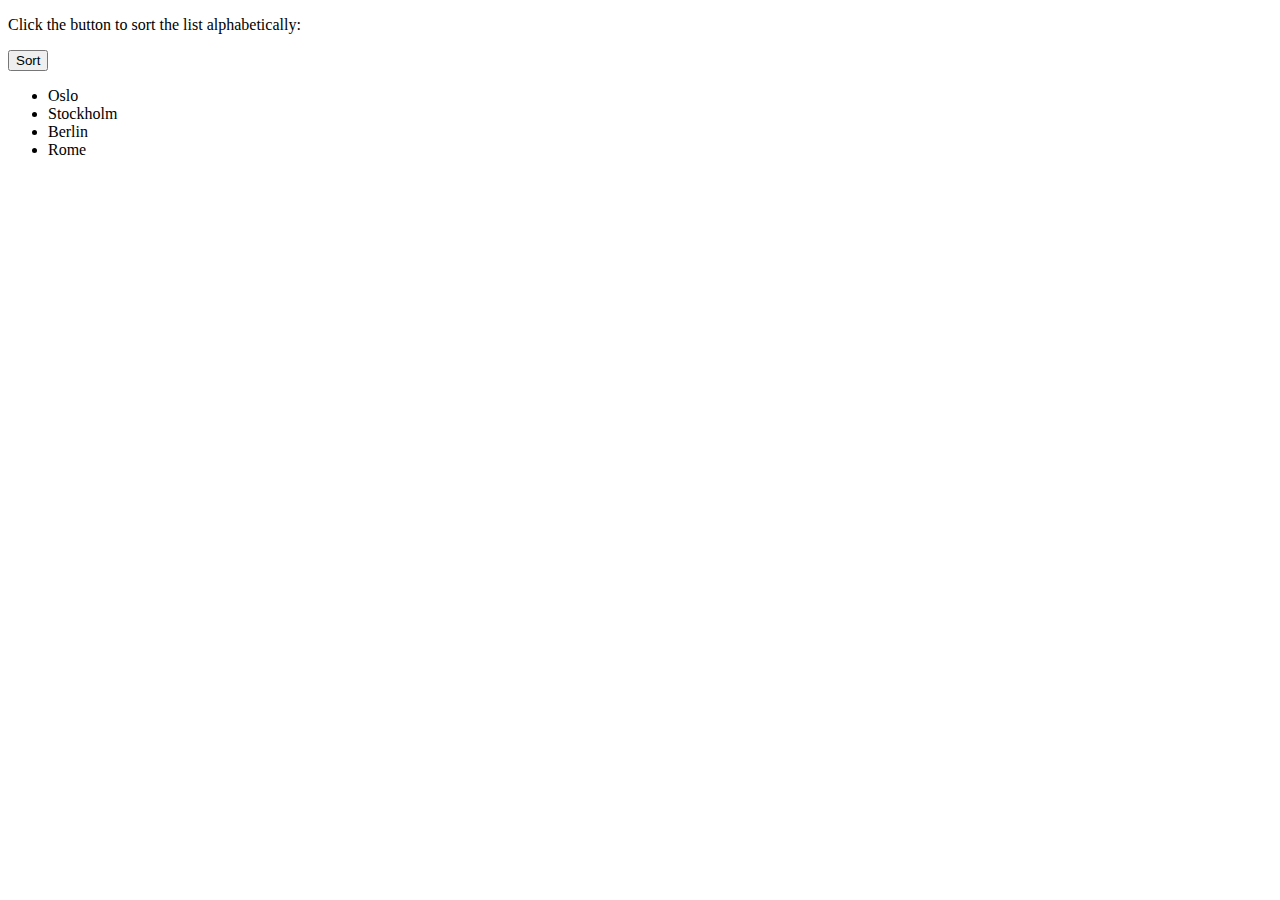
<file: 2js/index.html>
<!DOCTYPE html>
<html lang="en">
  <head>
    <meta charset="UTF-8" />
    <meta http-equiv="X-UA-Compatible" content="IE=edge" />
    <meta name="viewport" content="width=device-width, initial-scale=1.0" />
    <title>Sort a HTML List Alphabetically</title>
  </head>
  <body>
    <p>Click the button to sort the list alphabetically:</p>
    <button onclick="sortList()">Sort</button>
    <ul id="id01">
      <li>Oslo</li>
      <li>Stockholm</li>
      <li>Berlin</li>
      <li>Rome</li>
    </ul>
    <script>
      function sortList() {
        var list, i, switching, b, shouldSwitch;
        list = document.getElementById("id01");
        switching = true;
        /* Make a loop that will continue until
  no switching has been done: */
        while (switching) {
          // Start by saying: no switching is done:
          switching = false;
          b = list.getElementsByTagName("LI");
          for (i = 0; i < b.length - 1; i++) {
            // Start by saying there should be no switching:
            shouldSwitch = false;
            /* Check if the next item should
      switch place with the current item: */
            if (
              b[i].innerHTML.toLowerCase() > b[i + 1].innerHTML.toLowerCase()
            ) {
              /* If next item is alphabetically lower than current item,
        mark as a switch and break the loop: */
              shouldSwitch = true;
              break;
            }
          }
          if (shouldSwitch) {
            /* If a switch has been marked, make the switch
      and mark the switch as done: */
            b[i].parentNode.insertBefore(b[i + 1], b[i]);
            switching = true;
          }
        }
      }
    </script>
  </body>
</html>
</file>
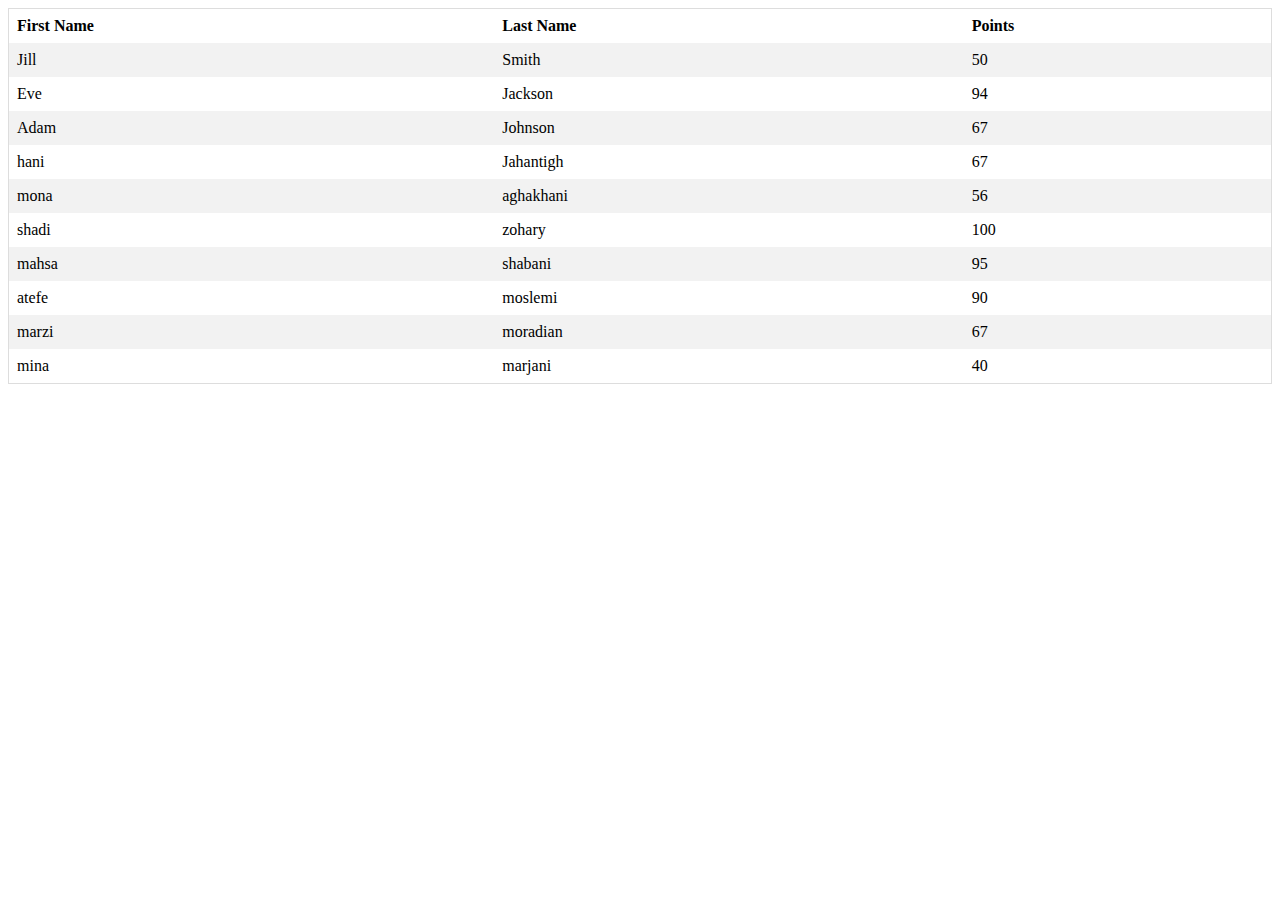
<file: 1css/table.html>
<!DOCTYPE html>
<html lang="en">
  <head>
    <meta charset="UTF-8" />
    <meta http-equiv="X-UA-Compatible" content="IE=edge" />
    <meta name="viewport" content="width=device-width, initial-scale=1.0" />
    <link rel="stylesheet" href="table.css" />
    <title>table</title>
  </head>
  <body>
    <div class="main">
      <table>
        <tr>
          <th>First Name</th>
          <th>Last Name</th>
          <th>Points</th>
        </tr>
        <tr>
          <td>Jill</td>
          <td>Smith</td>
          <td>50</td>
        </tr>
        <tr>
          <td>Eve</td>
          <td>Jackson</td>
          <td>94</td>
        </tr>
        <tr>
          <td>Adam</td>
          <td>Johnson</td>
          <td>67</td>
        </tr>
        <tr>
          <td>hani</td>
          <td>Jahantigh</td>
          <td>67</td>
        </tr>
        <tr>
          <td>mona</td>
          <td>aghakhani</td>
          <td>56</td>
        </tr>
        <tr>
          <td>shadi</td>
          <td>zohary</td>
          <td>100</td>
        </tr>
        <tr>
          <td>mahsa</td>
          <td>shabani</td>
          <td>95</td>
        </tr>
        <tr>
          <td>atefe</td>
          <td>moslemi</td>
          <td>90</td>
        </tr>
        <tr>
          <td>marzi</td>
          <td>moradian</td>
          <td>67</td>
        </tr>
        <tr>
          <td>mina</td>
          <td>marjani</td>
          <td>40</td>
        </tr>
      </table>
    </div>
  </body>
</html>
</file>
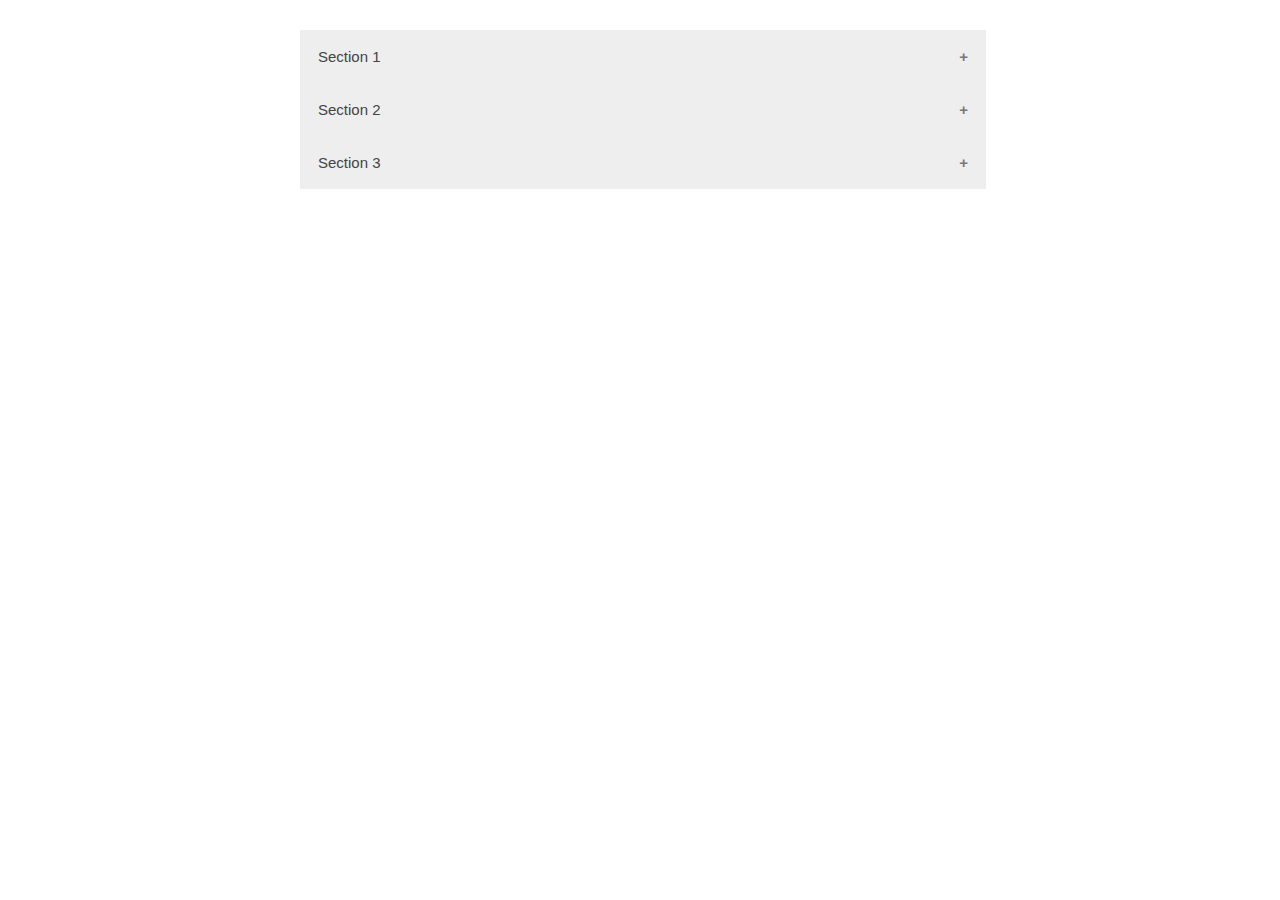
<file: 1front/accordion.html>
<!DOCTYPE html>
<html lang="en">
  <head>
    <meta charset="UTF-8" />
    <meta http-equiv="X-UA-Compatible" content="IE=edge" />
    <meta name="viewport" content="width=device-width, initial-scale=1.0" />

    <link rel="stylesheet" href="accordion.css" />
    <title>Document</title>
  </head>
  <body>
    <div class="accordion-box">
      <button class="accordion">Section 1</button>
      <div class="panel">
        <p>
          Lorem ipsum dolor sit amet, consectetur adipisicing elit, sed do
          eiusmod tempor incididunt ut labore et dolore magna aliqua. Ut enim ad
          minim veniam, quis nostrud exercitation ullamco laboris nisi ut
          aliquip ex ea commodo consequat.
        </p>
      </div>

      <button class="accordion">Section 2</button>
      <div class="panel">
        <p>
          Lorem ipsum dolor sit amet, consectetur adipisicing elit, sed do
          eiusmod tempor incididunt ut labore et dolore magna aliqua. Ut enim ad
          minim veniam, quis nostrud exercitation ullamco laboris nisi ut
          aliquip ex ea commodo consequat.
        </p>
      </div>

      <button class="accordion">Section 3</button>
      <div class="panel">
        <p>
          Lorem ipsum dolor sit amet, consectetur adipisicing elit, sed do
          eiusmod tempor incididunt ut labore et dolore magna aliqua. Ut enim ad
          minim veniam, quis nostrud exercitation ullamco laboris nisi ut
          aliquip ex ea commodo consequat.
        </p>
      </div>
    </div>
    <script src="accordion.js"></script>
  </body>
</html>
</file>
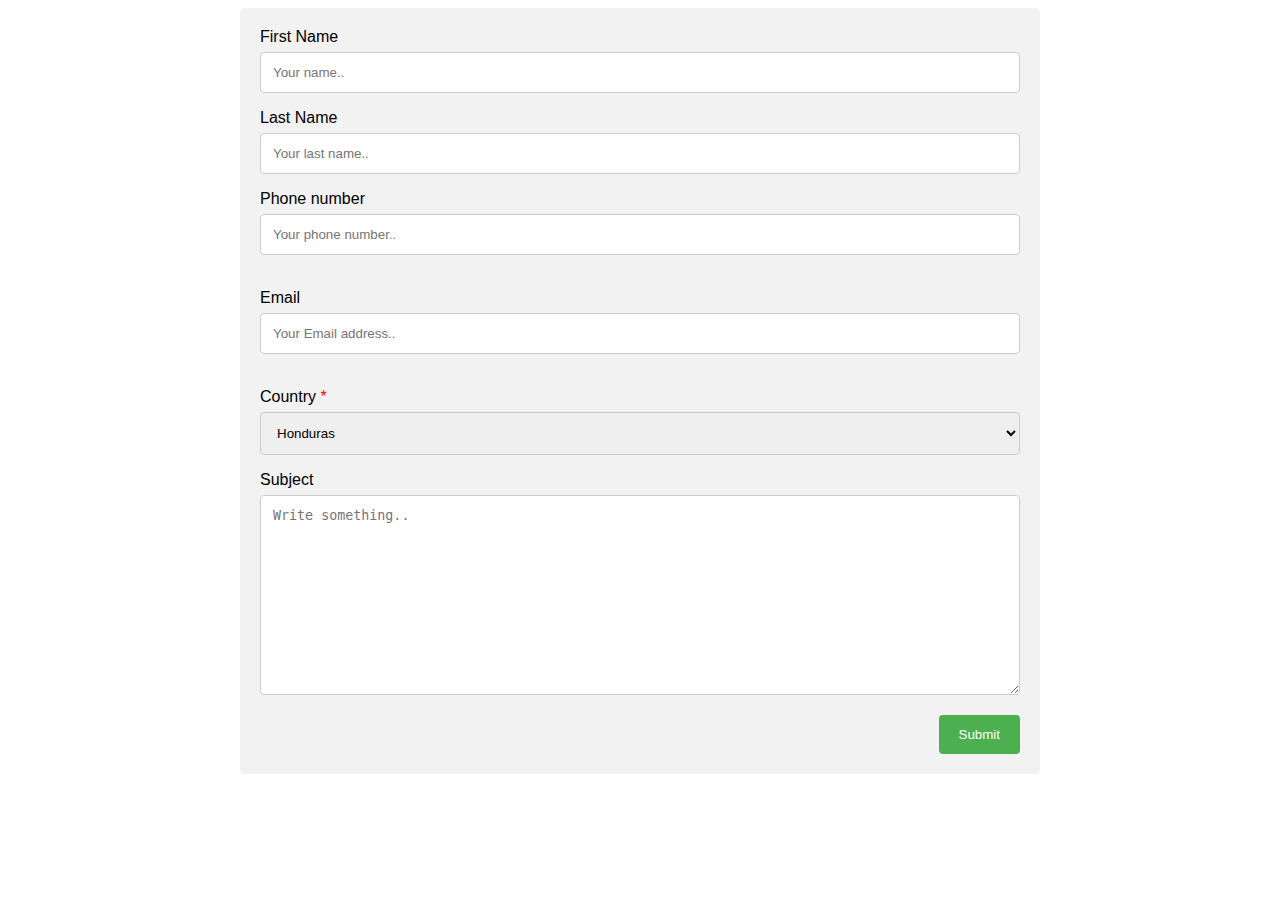
<file: 1js/valid-form.html>
<!DOCTYPE html>
<html lang="en">
  <head>
    <meta charset="UTF-8" />
    <meta http-equiv="X-UA-Compatible" content="IE=edge" />
    <meta name="viewport" content="width=device-width, initial-scale=1.0" />
    <title>Form</title>
    <link rel="stylesheet" href="valid-form.css" />
  </head>
  <body>
    <div class="container">
      <form id="form" action=" " name=" myForm" onSubmit="return validation()">
        <label for="fname">First Name</label>
        <input
          type="text"
          id="fname"
          name="firstname"
          placeholder="Your name.."
        />

        <label for="lname">Last Name</label>
        <input
          type="text"
          id="lname"
          name="lastname"
          placeholder="Your last name.."
          required
        />

        <label for="">Phone number</label>
        <br />
        <input
          type="text"
          id="phone-number"
          placeholder="Your phone number.."
          onkeyup="checkphone()"
          required
        />
        <br />
        <div id="error1" style="color: red">
          <p id="error-phone">لطفا شماره تماس را به درستی وارد کنید</p>
        </div>
        <br />

        <label for="">Email</label>
        <br />
        <input
          type="text"
          id="email"
          placeholder="Your Email address.."
          onkeyup="checkmail()"
          required
        />
        <br />
        <div id="error2" style="color: red">
          <p id="error-mail">لطفا آدرس ایمیل را به درستی وارد کنید</p>
        </div>
        <br />

        <label for="country">Country</label
        ><span style="color: red !important; display: inline; float: none">
          *</span
        ><br />
        <select id="country" class="font" required>
          <option value="Honduras">Honduras</option>
          <option value="Hong Kong">Hong Kong</option>
          <option value="Hungary">Hungary</option>
          <option value="Iceland">Iceland</option>
          <option value="India">India</option>
          <option value="Indonesia">Indonesia</option>
          <option value="Iran, Islamic Republic of">
            Iran, Islamic Republic of
          </option>

          <option value="Korea, Republic of">Korea, Republic of</option>
          <option value="Kuwait">Kuwait</option>
          <option value="Kyrgyzstan">Kyrgyzstan</option>
          <option value="Lao People's Democratic Republic">
            Lao People's Democratic Republic
          </option>
          <option value="Latvia">Latvia</option>
          <option value="Lebanon">Lebanon</option>
          <option value="Lesotho">Lesotho</option>
          <option value="Liberia">Liberia</option>
          <option value="Libyan Arab Jamahiriya">Libyan Arab Jamahiriya</option>
          <option value="Liechtenstein">Liechtenstein</option>
          <option value="Lithuania">Lithuania</option>
          <option value="Luxembourg">Luxembourg</option>
          <option value="Macao">Macao</option>
          <option value="Macedonia, The Former Yugoslav Republic of">
            Macedonia, The Former Yugoslav Republic of
          </option>
          <option value="Madagascar">Madagascar</option>
          <option value="Malawi">Malawi</option>
          <option value="Malaysia">Malaysia</option>
          <option value="Maldives">Maldives</option>
          <option value="Mali">Mali</option>
          <option value="Malta">Malta</option>
          <option value="Marshall Islands">Marshall Islands</option>
          <option value="Martinique">Martinique</option>
          <option value="Mauritania">Mauritania</option>
          <option value="Mauritius">Mauritius</option>
          <option value="Mayotte">Mayotte</option>
          <option value="Mexico">Mexico</option>
          <option value="Micronesia, Federated States of">
            Micronesia, Federated States of
          </option></select
        ><br />

        <label for="subject">Subject</label>
        <textarea
          id="subject"
          name="subject"
          placeholder="Write something.."
          style="height: 200px"
        ></textarea>

        <input type="submit" value="Submit" />
      </form>
    </div>
    <p id="info"></p>
    <script src="vlaid-form.js"></script>
  </body>
</html>
</file>
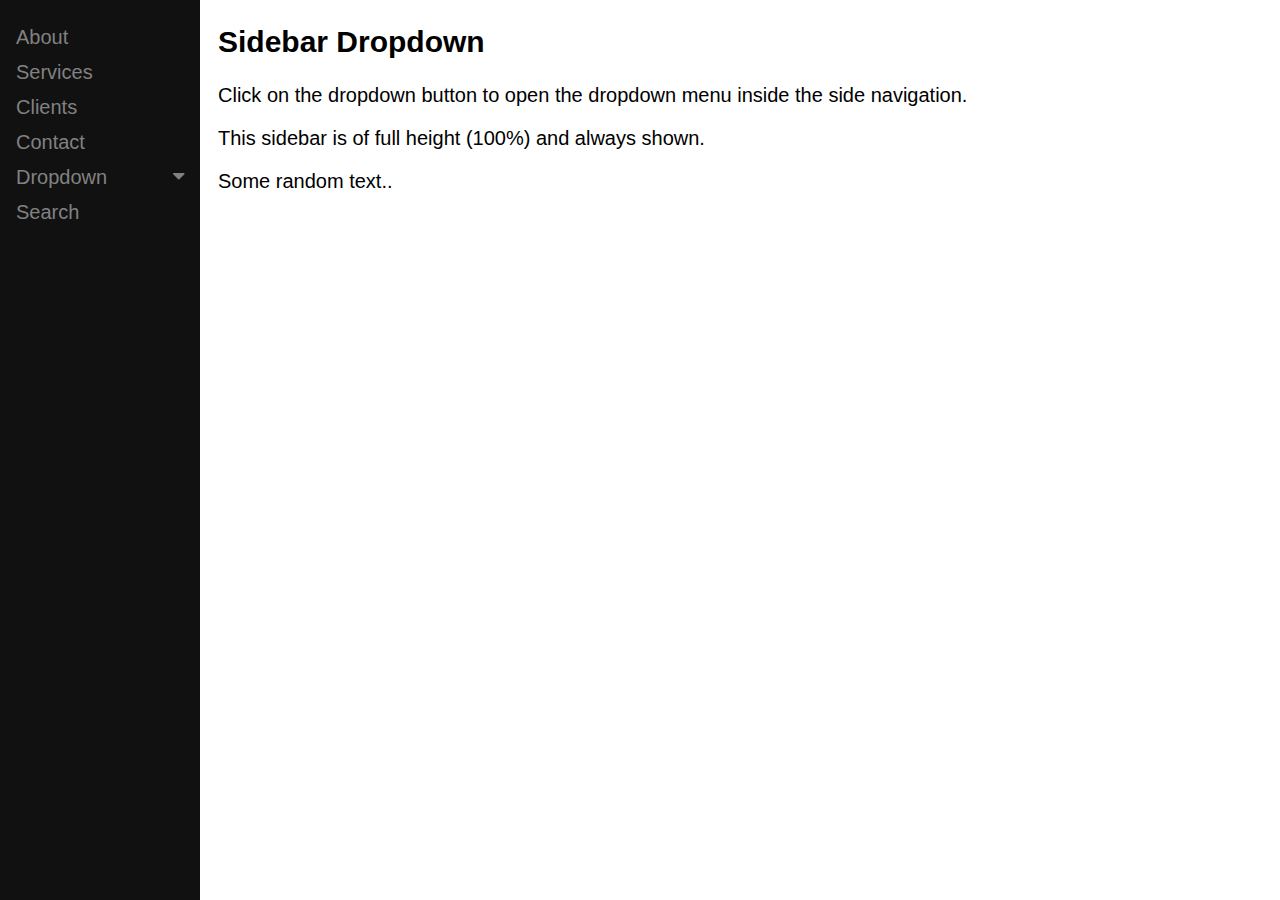
<file: 2front /sidebar.html>
<!DOCTYPE html>
<html lang="en">
  <head>
    <meta charset="UTF-8" />
    <meta http-equiv="X-UA-Compatible" content="IE=edge" />
    <meta name="viewport" content="width=device-width, initial-scale=1.0" />
    <link
      rel="stylesheet"
      href="https://cdnjs.cloudflare.com/ajax/libs/font-awesome/4.7.0/css/font-awesome.min.css"
    />
    <link rel="stylesheet" href="sidebar.css" />

    <title>Document</title>
  </head>
  <body>
    <div class="sidenav">
      <a href="#about">About</a>
      <a href="#services">Services</a>
      <a href="#clients">Clients</a>
      <a href="#contact">Contact</a>
      <button class="dropdown-btn">
        Dropdown
        <i class="fa fa-caret-down"></i>
      </button>
      <div class="dropdown-container">
        <a href="#">Link 1</a>
        <a href="#">Link 2</a>
        <a href="#">Link 3</a>
      </div>
      <a href="#contact">Search</a>
    </div>

    <div class="main">
      <h2>Sidebar Dropdown</h2>
      <p>
        Click on the dropdown button to open the dropdown menu inside the side
        navigation.
      </p>
      <p>This sidebar is of full height (100%) and always shown.</p>
      <p>Some random text..</p>
    </div>

    <script src="sideba.js"></script>
  </body>
</html>
</file>
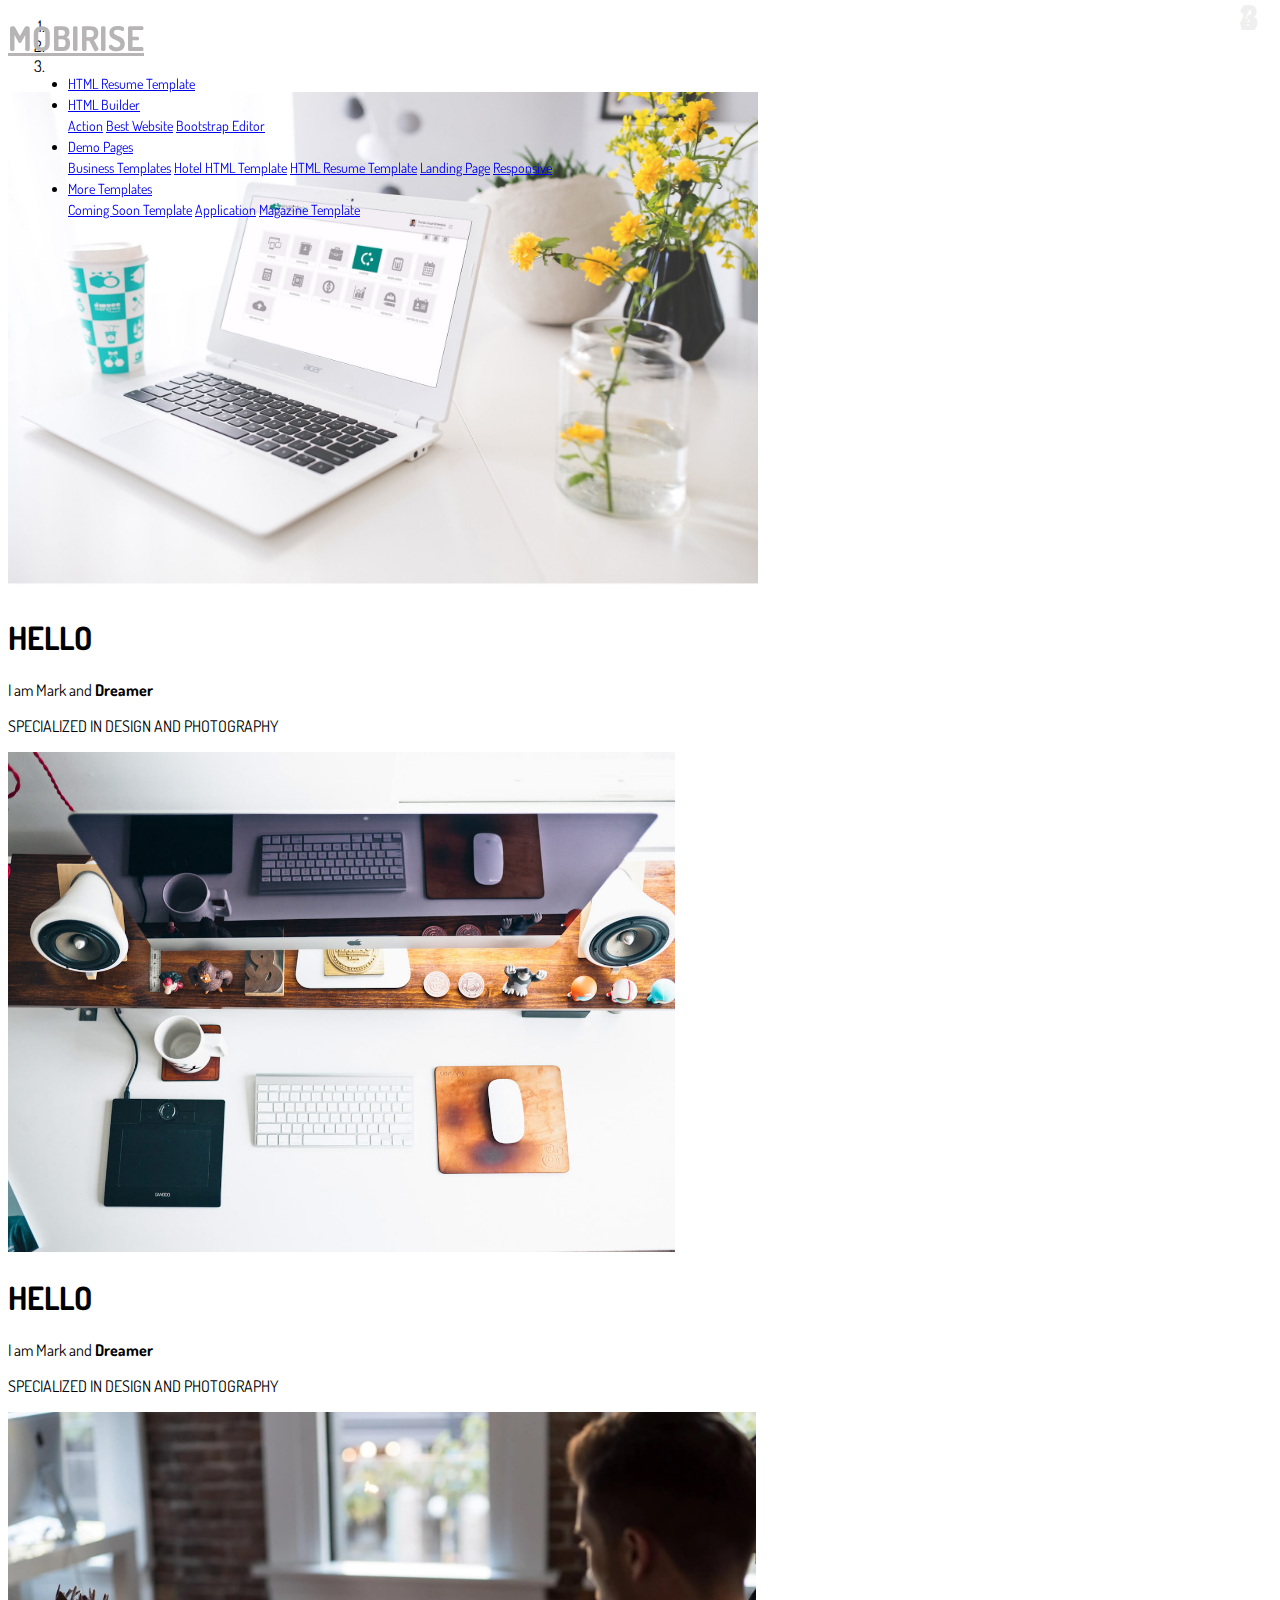
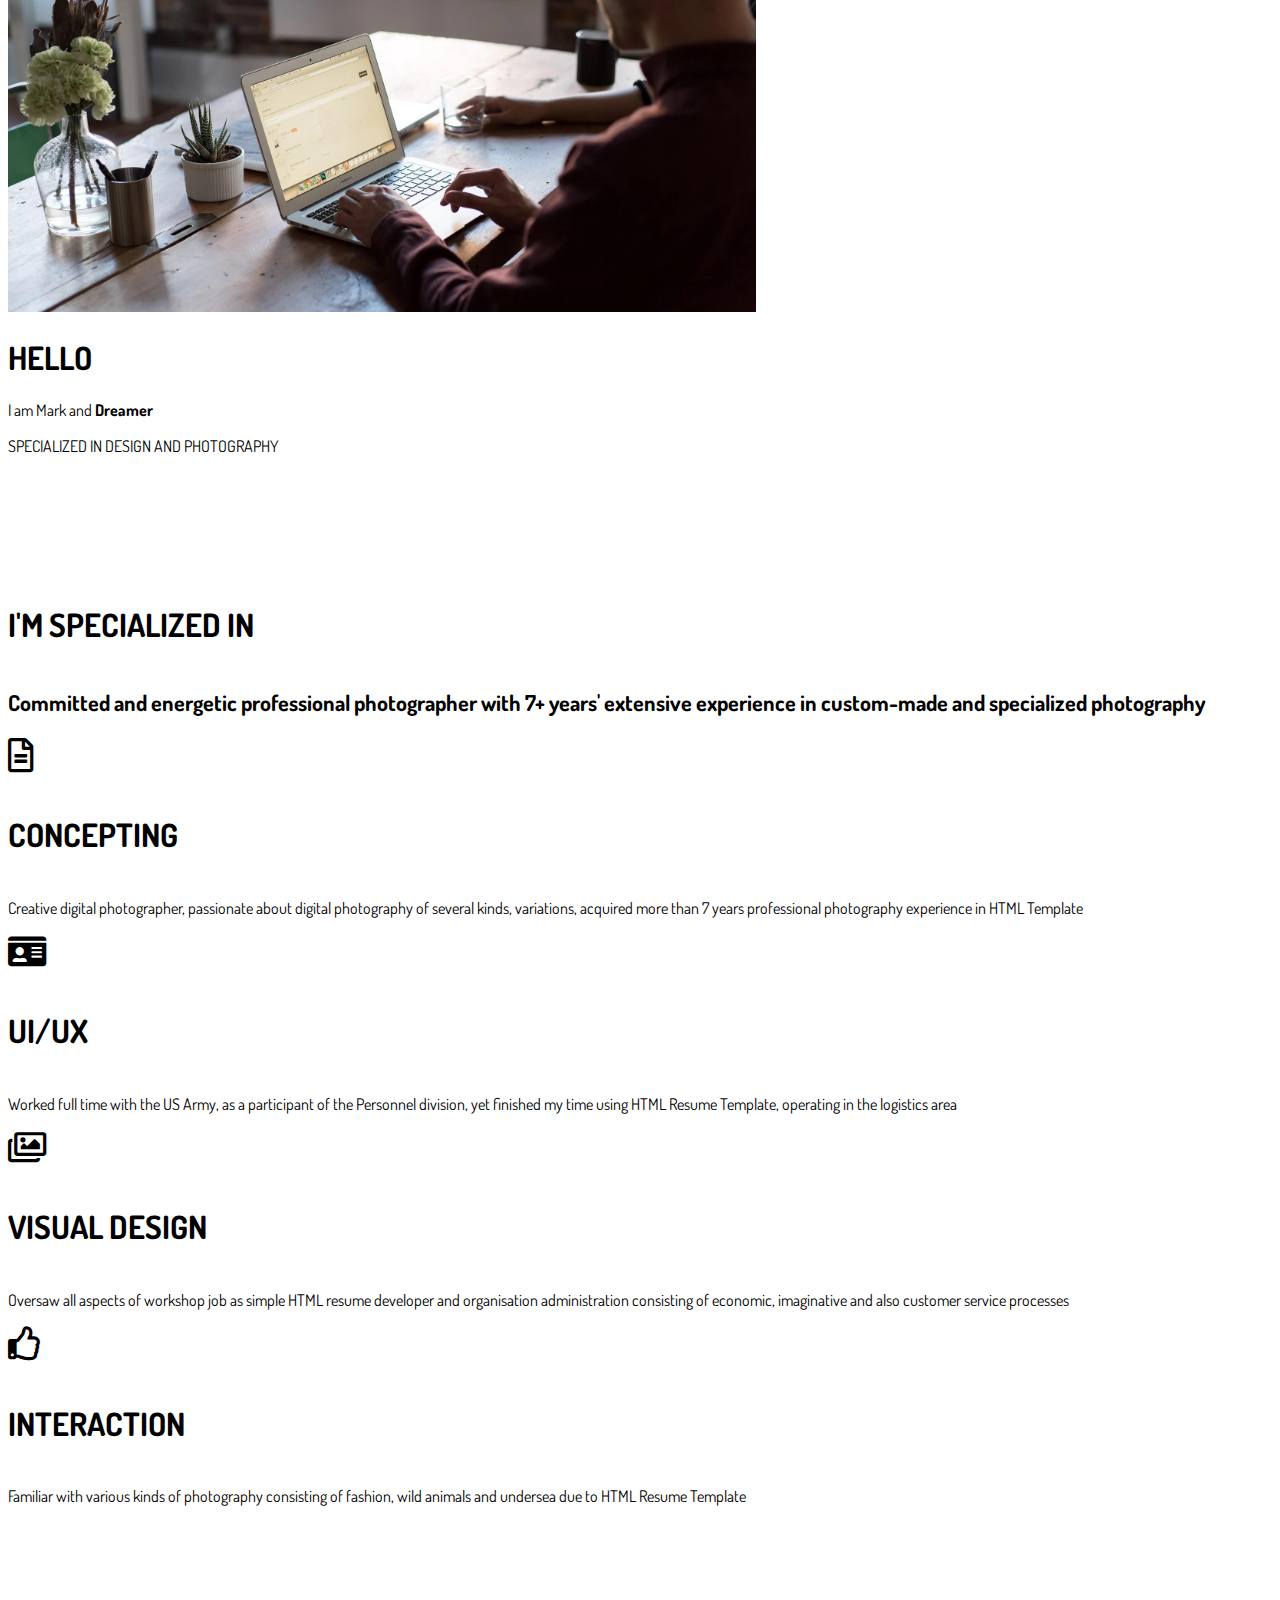
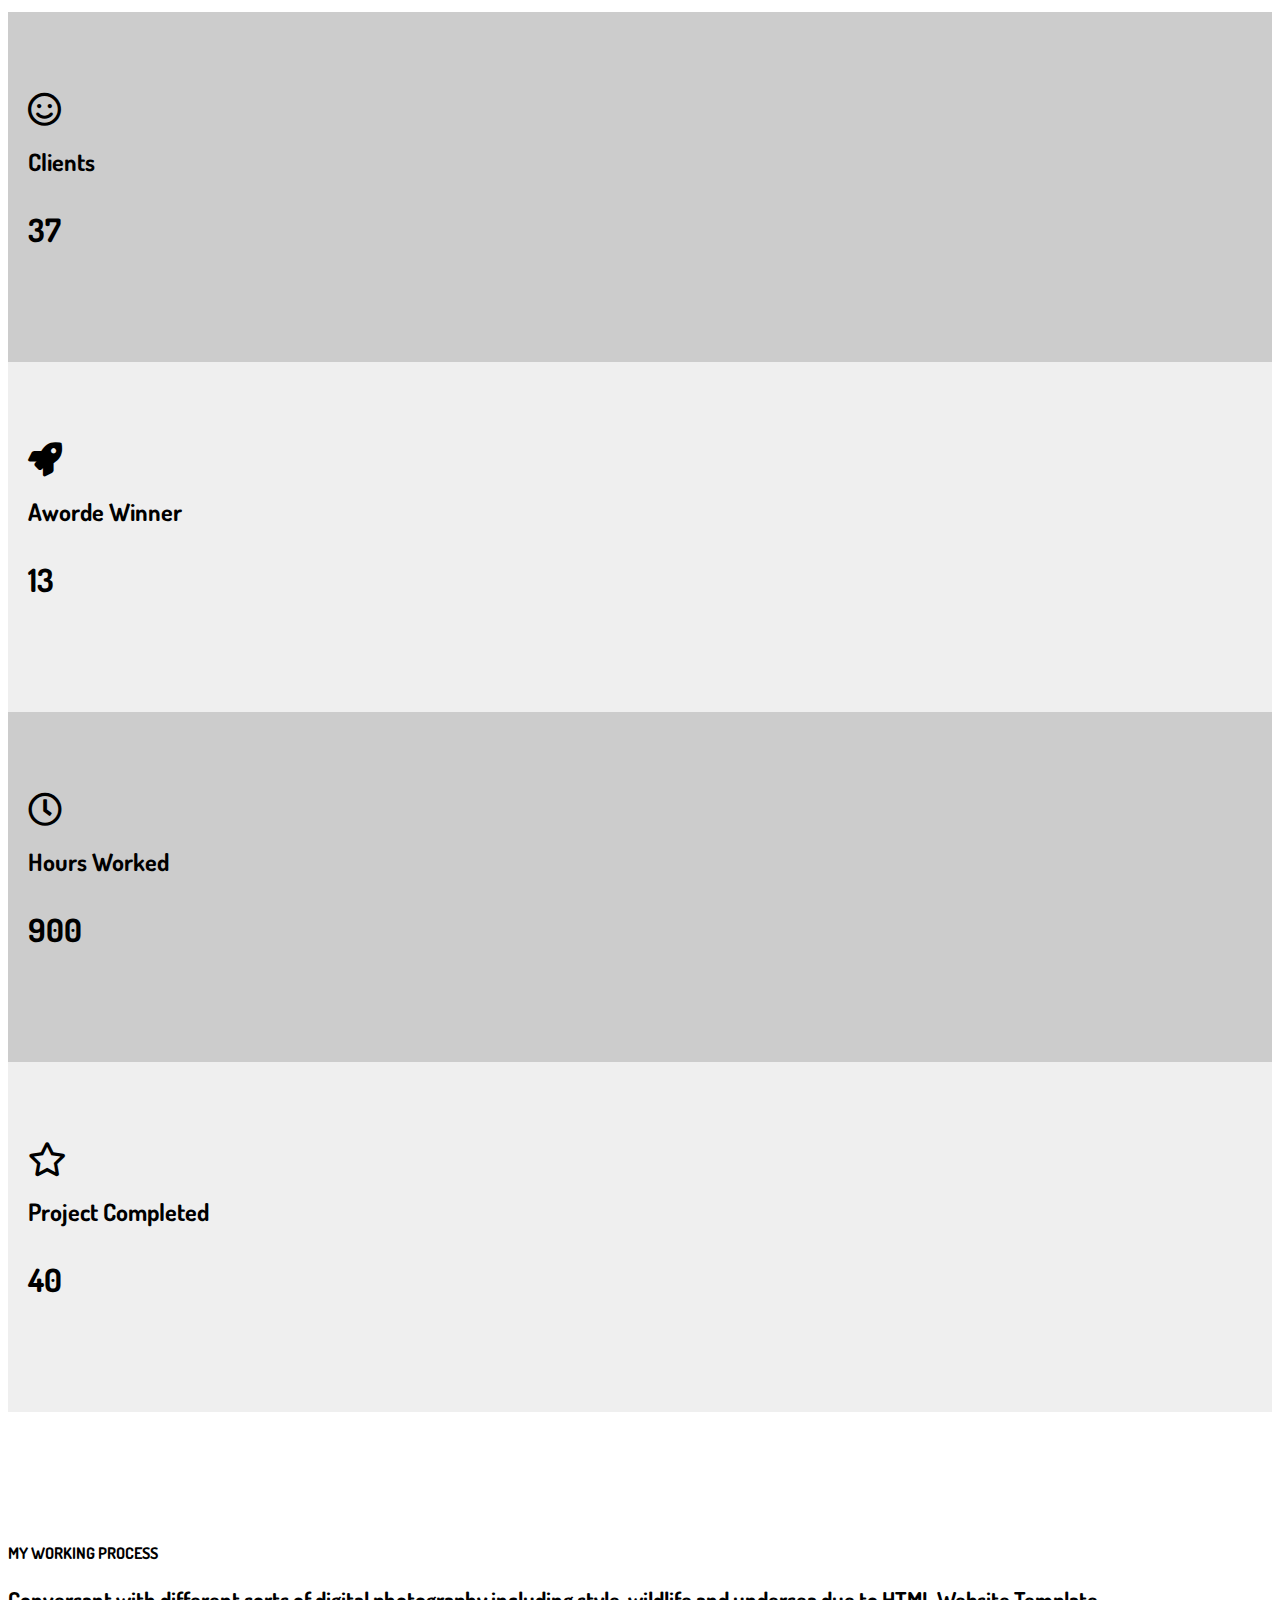
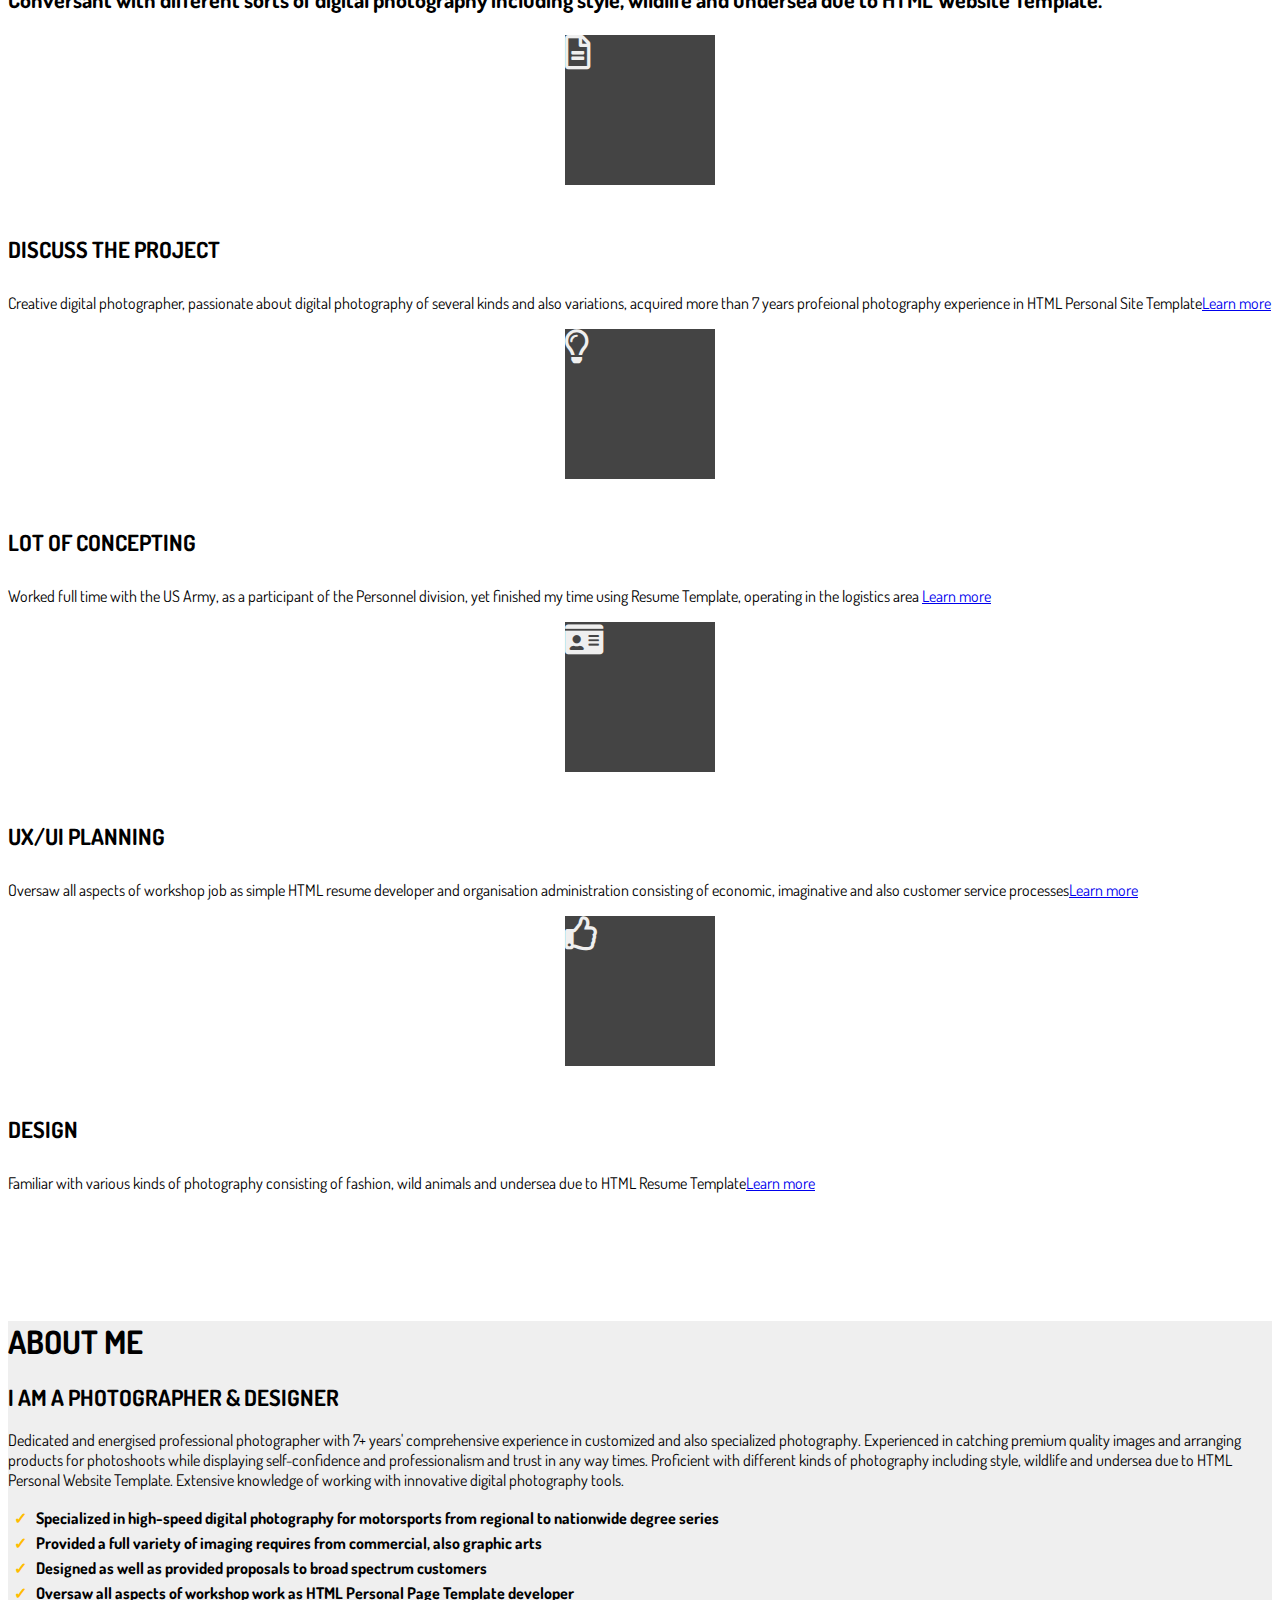
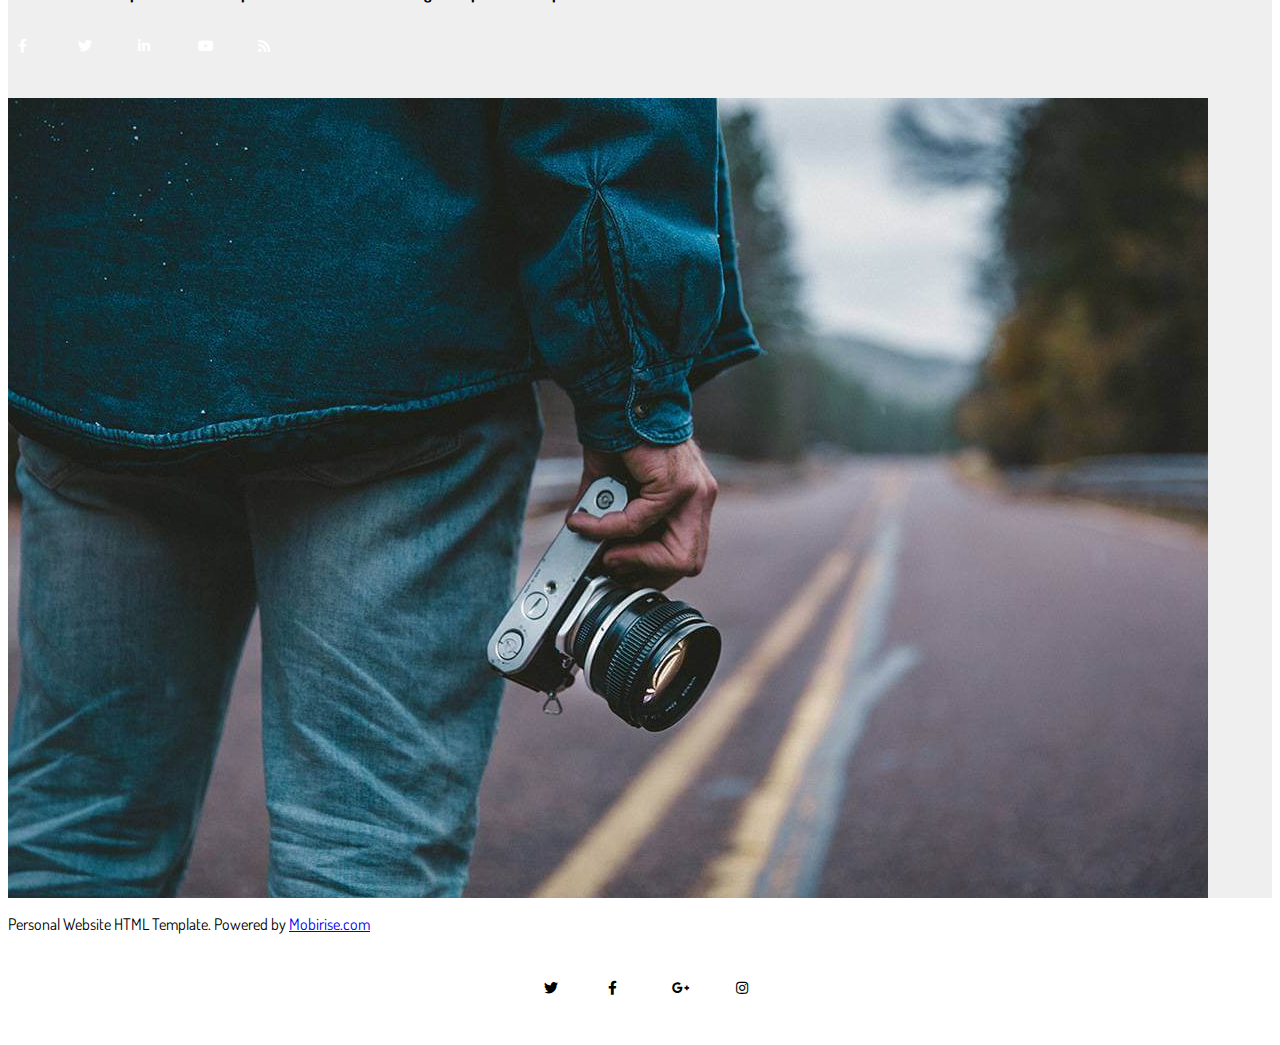
<file: 3front/page.html>
<!DOCTYPE html>
<html lang="en">
  <head>
    <meta charset="utf-8" />
    <meta name="viewport" content="width=device-width, initial-scale=1" />
    <link
      rel="stylesheet"
      href="https://cdn.jsdelivr.net/npm/bootstrap@4.6.0/dist/css/bootstrap.min.css"
      integrity="sha384-B0vP5xmATw1+K9KRQjQERJvTumQW0nPEzvF6L/Z6nronJ3oUOFUFpCjEUQouq2+l"
      crossorigin="anonymous"
    />
    <link rel="stylesheet" href="page.css" />
    <link
      href="https://fonts.googleapis.com/css?family=Dosis"
      rel="stylesheet"
    />
    <link rel="stylesheet" href="./fontawesome-free-5.15.3-web/css/all.css" />

    <title>MOBIRISE</title>
  </head>
  <body>
    <nav
      class="navbar navbar-expand-lg navbar-light bg-light sticky-top col-12"
    >
      <a class="navbar-brand col-4 display-2" href="#">MOBIRISE</a>

      <div
        class="collapse navbar-collapse justify-content-end h6"
        id="navbarNavDropdown"
      >
        <ul class="navbar-nav font-weight-lighter">
          <li class="nav-item">
            <a class="nav-link" href="#">HTML Resume Template </a>
          </li>

          <li class="nav-item dropdown">
            <a
              class="nav-link dropdown-toggle"
              href="#"
              id="navbarDropdownMenuLink"
              role="button"
              data-toggle="dropdown"
              aria-haspopup="true"
              aria-expanded="false"
            >
              HTML Builder
            </a>
            <div class="dropdown-menu" aria-labelledby="navbarDropdownMenuLink">
              <a class="dropdown-item" href="#">Action</a>
              <a class="dropdown-item" href="#">Best Website</a>
              <a class="dropdown-item" href="#">Bootstrap Editor</a>
            </div>
          </li>

          <li class="nav-item dropdown">
            <a
              class="nav-link dropdown-toggle"
              href="#"
              id="navbarDropdownMenuLink"
              role="button"
              data-toggle="dropdown"
              aria-haspopup="true"
              aria-expanded="false"
            >
              Demo Pages
            </a>
            <div class="dropdown-menu" aria-labelledby="navbarDropdownMenuLink">
              <a class="dropdown-item" href="#">Business Templates</a>
              <a class="dropdown-item" href="#">Hotel HTML Template</a>
              <a class="dropdown-item" href="#">HTML Resume Template</a>
              <a class="dropdown-item" href="#">Landing Page</a>
              <a class="dropdown-item" href="#">Responsive</a>
            </div>
          </li>

          <li class="nav-item dropdown">
            <a
              class="nav-link dropdown-toggle"
              href="#"
              id="navbarDropdownMenuLink"
              role="button"
              data-toggle="dropdown"
              aria-haspopup="true"
              aria-expanded="false"
            >
              More Templates
            </a>
            <div class="dropdown-menu" aria-labelledby="navbarDropdownMenuLink">
              <a class="dropdown-item" href="#">Coming Soon Template</a>
              <a class="dropdown-item" href="#">Application</a>
              <a class="dropdown-item" href="#">Magazine Template</a>
            </div>
          </li>
        </ul>
      </div>
    </nav>

    <div
      id="carouselExampleCaptions"
      class="carousel slide"
      data-ride="carousel"
    >
      <ol class="carousel-indicators">
        <li
          data-target="#carouselExampleCaptions"
          data-slide-to="0"
          class="active"
        ></li>
        <li data-target="#carouselExampleCaptions" data-slide-to="1"></li>
        <li data-target="#carouselExampleCaptions" data-slide-to="2"></li>
      </ol>
      <div class="carousel-inner" style="z-index: 0">
        <div class="carousel-item active">
          <img src="./img/2.jpeg" class="d-block w-100" alt="..." />
          <div
            class="carousel-caption d-none d-md-block text-left align-middle"
          >
            <h1 class="display-3 text-warning hello">HELLO</h1>
            <div class="typed-text pb-3 display-3">
              <span class="display-3">
                I am Mark and <span class="text-warning dreamer">Dreamer</span>
              </span>
            </div>
            <p class="display-5">SPECIALIZED IN DESIGN AND PHOTOGRAPHY</p>
          </div>
        </div>
        <div class="carousel-item">
          <img src="./img/1.jpeg" class="d-block w-100" alt="..." />
          <div class="carousel-caption d-md-block d-none text-left col-md-12">
            <h1 class="display-3 text-warning">HELLO</h1>
            <div class="typed-text pb-3 display-3">
              <span class="mbr-section-subtitle display-3">
                I am Mark and <span class="text-warning dreamer">Dreamer</span>
              </span>
            </div>
            <p class="display-5">SPECIALIZED IN DESIGN AND PHOTOGRAPHY</p>
          </div>
        </div>
        <div class="carousel-item">
          <img src="./img/3.jpeg" class="d-block w-100" alt="..." />
          <div class="carousel-caption d-none d-md-block text-left">
            <h1 class="display-3 text-warning">HELLO</h1>
            <div class="typed-text pb-3 display-3">
              <span class="display-3">
                I am Mark and <span class="text-warning dreamer">Dreamer</span>
              </span>
            </div>
            <p class="">SPECIALIZED IN DESIGN AND PHOTOGRAPHY</p>
          </div>
        </div>
      </div>
      <a
        class="carousel-control-prev"
        href="#carouselExampleCaptions"
        role="button"
        data-slide="prev"
      >
        <span class="carousel-control-prev-icon" aria-hidden="true"></span>
        <span class="sr-only">Previous</span>
      </a>
      <a
        class="carousel-control-next"
        href="#carouselExampleCaptions"
        role="button"
        data-slide="next"
      >
        <span class="carousel-control-next-icon" aria-hidden="true"></span>
        <span class="sr-only">Next</span>
      </a>
    </div>

    <section class="row1" id="row1">
      <div class="container">
        <div class="row row1">
          <h4 class="text-center col-12">I'M SPECIALIZED IN</h4>

          <h3 class="text-center pt-3 subtitle">
            Committed and energetic professional photographer with 7+ years'
            extensive experience in custom-made and specialized photography
          </h3>

          <div class="row justify-content-center pt-5">
            <div class="col-md-6 row-item col-lg-3">
              <i class="far fa-file-alt pb-3"></i>
              <h4 class="display-5">CONCEPTING</h4>

              <p class="display-7">
                Creative digital photographer, passionate about digital
                photography of several kinds, variations, acquired more than 7
                years professional photography experience in HTML Template
              </p>
            </div>

            <div class="col-md-6 row-item col-lg-3">
              <i class="fa fa-id-card pb-3"></i>
              <h4 class="display-5">UI/UX</h4>

              <p class="display-7">
                Worked full time with the US Army, as a participant of the
                Personnel division, yet finished my time using HTML Resume
                Template, operating in the logistics area
              </p>
            </div>

            <div class="col-md-6 row-item col-lg-3">
              <i class="far fa-images pb-3"></i>
              <h4 class="display-5">VISUAL DESIGN</h4>
              <p class="display-7">
                Oversaw all aspects of workshop job as simple HTML resume
                developer and organisation administration consisting of
                economic, imaginative and also customer service processes
              </p>
            </div>

            <div class="col-md-6 row-item col-lg-3">
              <i class="far fa-thumbs-up pb-3"></i>
              <h4 class="display-5">INTERACTION</h4>
              <p class="display-7">
                Familiar with various kinds of photography consisting of
                fashion, wild animals and undersea due to HTML Resume Template
              </p>
            </div>
          </div>
        </div>
      </div>
    </section>

    <section>
      <div class="container-fluid">
        <div class="row justify-content-center align-center row2 text-center">
          <div class="col-md-3 col-sm-6 stats-item">
            <i class="far fa-smile"></i>
            <h2 class="heading display-5">Clients</h2>
            <h3 class="count counter display-2 font-weight-bold">37</h3>
          </div>

          <div class="col-md-3 col-sm-6 stats-item col-lg-3">
            <i class="fas fa-rocket"></i>
            <h2 class="heading display-5">Aworde Winner</h2>
            <h3 class="count counter font-weight-bold display-2">13</h3>
          </div>

          <div class="col-md-3 col-sm-6 stats-item col-lg-3">
            <i class="far fa-clock"></i>
            <h2 class="heading display-5">Hours Worked</h2>
            <h3 class="count counter font-weight-bold display-2">900</h3>
          </div>

          <div class="col-md-3 col-sm-6 stats-item col-lg-3">
            <i class="far fa-star"></i>
            <h2 class="heading display-5">Project Completed</h2>
            <h3 class="count counter font-weight-bold display-2">40</h3>
          </div>
        </div>
      </div>
    </section>

    <section class="row3" id="row3">
      <div class="container">
        <div class="row row3">
          <h4 class="text-center col-12">MY WORKING PROCESS</h4>

          <h3 class="text-center pt-3 subtitle">
            Conversant with different sorts of digital photography including
            style, wildlife and undersea due to HTML Website Template.
          </h3>

          <div class="row justify-content-center pt-5">
            <div class="col-md-6 row-item col-lg-3 text-center content-box">
              <div class="icon rounded-circle align-middle d-flex col-12 p-2">
                <i class="far fa-file-alt pb-3 align-middle">
                  <div class="badg-content">
                    <span class="badge badge-warning font-weight-lighter"
                      >1</span
                    >
                  </div>
                </i>
              </div>
              <h4 class="title display-5">DISCUSS THE PROJECT</h4>

              <p class="p-3 display-7">
                Creative digital photographer, passionate about digital
                photography of several kinds and also variations, acquired more
                than 7 years profeional photography experience in HTML Personal
                Site Template<a class="text-warning" href="https://mobirise.com"
                  >Learn more</a
                >
              </p>
            </div>

            <div class="col-md-6 row-item col-lg-3 text-center content-box">
              <div
                class="icon icon-befor rounded-circle align-middle d-flex col-12 p-4 pb-4"
              >
                <i class="far fa-lightbulb">
                  <div class="badg-content">
                    <span class="badge badge-warning font-weight-lighter"
                      >2</span
                    >
                  </div>
                </i>
              </div>

              <h4 class="title display-5">LOT OF CONCEPTING</h4>

              <p class="p-3 display-7">
                Worked full time with the US Army, as a participant of the
                Personnel division, yet finished my time using Resume Template,
                operating in the logistics area
                <a class="text-warning" href="https://mobirise.com"
                  >Learn more</a
                >
              </p>
            </div>

            <div class="col-md-6 row-item col-lg-3 text-center content-box">
              <div
                class="icon icon-befor rounded-circle align-middle d-flex col-12 p-4 pb-4"
              >
                <i class="fa fa-id-card pb-3 align-middle">
                  <div class="badg-content">
                    <span class="badge badge-warning font-weight-lighter"
                      >3</span
                    >
                  </div>
                </i>
              </div>

              <h4 class="title display-5">UX/UI PLANNING</h4>
              <p class="p-3 display-7">
                Oversaw all aspects of workshop job as simple HTML resume
                developer and organisation administration consisting of
                economic, imaginative and also customer service processes<a
                  class="text-warning"
                  href="https://mobirise.com"
                  >Learn more</a
                >
              </p>
            </div>

            <div class="col-md-6 row-item col-lg-3 text-center content-box">
              <div
                class="icon icon-befor rounded-circle align-middle d-flex col-12 p-4 pb-4"
              >
                <i class="far fa-thumbs-up pb-3">
                  <div class="badg-content">
                    <span class="badge badge-warning font-weight-lighter"
                      >4</span
                    >
                  </div>
                </i>
              </div>

              <h4 class="title display-5">DESIGN</h4>
              <p class="p-3 display-7">
                Familiar with various kinds of photography consisting of
                fashion, wild animals and undersea due to HTML Resume Template<a
                  class="text-warning"
                  href="https://mobirise.com"
                  >Learn more</a
                >
              </p>
            </div>
          </div>
        </div>
      </div>
    </section>

    <section class="row4">
      <div class="container-fluid">
        <div class="row4 row">
          <div class="col-lg-6 col-md-12 mr-0">
            <h1 class="col-12 pt-5">ABOUT ME</h1>
            <h2 class="col-12">I AM A PHOTOGRAPHER &amp; DESIGNER</h2>
            <p class="col-12">
              Dedicated and energised professional photographer with 7+ years'
              comprehensive experience in customized and also specialized
              photography. Experienced in catching premium quality images and
              arranging products for photoshoots while displaying
              self-confidence and professionalism and trust in any way times.
              Proficient with different kinds of photography including style,
              wildlife and undersea due to HTML Personal Website Template.
              Extensive knowledge of working with innovative digital photography
              tools.
            </p>
            <div class="col-12 list-title">
              <ul>
                <li>
                  Specialized in high-speed digital photography for motorsports
                  from regional to nationwide degree series
                </li>
                <li>
                  Provided a full variety of imaging requires from commercial,
                  also graphic arts
                </li>
                <li>
                  Designed as well as provided proposals to broad spectrum
                  customers
                </li>
                <li>
                  Oversaw all aspects of workshop work as HTML Personal Page
                  Template developer
                </li>
              </ul>
            </div>
            <div class="social-media col-12 col-md-12 col-sm-12">
              <ul class="social-list">
                <li class="bg-dark text-center">
                  <a class="icon-transition" href="#">
                    <i class="fab fa-facebook-f"></i>
                  </a>
                </li>
                <li class="bg-dark text-center">
                  <a class="icon-transition" href="#">
                    <i class="fab fa-twitter"></i>
                  </a>
                </li>
                <li class="bg-dark text-center">
                  <a class="icon-transition" href="#">
                    <i class="fab fa-linkedin-in"></i>
                  </a>
                </li>
                <li class="bg-dark text-center">
                  <a class="icon-transition" href="#">
                    <i class="fab fa-youtube"></i>
                  </a>
                </li>
                <li class="bg-dark text-center">
                  <a class="icon-transition" href="#">
                    <i class="fas fa-rss"></i>
                  </a>
                </li>
              </ul>
            </div>
          </div>
          <div class="col-lg-6 col-6 pt-5 pr-0 pl-0 align-middle col-md-12">
            <img src="./img/01.jpeg" />
          </div>
        </div>
      </div>
    </section>

    <section class="footer">
      <div class="container-fluid">
        <div class="row row5 bg-dark text-light">
          <div class="col-lg-6 p-4 text-center col-md-12">
            <p>
              Personal Website HTML Template. Powered by
              <a href="#" class="text-warning">Mobirise.com</a>
            </p>
          </div>
          <div class="col-lg-6 col-md-12">
            <ul class="social-list text-center">
              <li>
                <i class="fab fa-twitter"></i>
              </li>
              <li>
                <i class="fab fa-facebook-f"></i>
              </li>
              <li>
                <i class="fab fa-google-plus-g"></i>
              </li>
              <li>
                <i class="fab fa-instagram"></i>
              </li>
            </ul>
          </div>
        </div>
      </div>
    </section>

    <!-- **************************************** -->
    <script
      src="https://code.jquery.com/jquery-3.5.1.slim.min.js"
      integrity="sha384-DfXdz2htPH0lsSSs5nCTpuj/zy4C+OGpamoFVy38MVBnE+IbbVYUew+OrCXaRkfj"
      crossorigin="anonymous"
    ></script>
    <script
      src="https://cdn.jsdelivr.net/npm/bootstrap@4.6.0/dist/js/bootstrap.bundle.min.js"
      integrity="sha384-Piv4xVNRyMGpqkS2by6br4gNJ7DXjqk09RmUpJ8jgGtD7zP9yug3goQfGII0yAns"
      crossorigin="anonymous"
    ></script>
  </body>
</html>
</file>
<file: 1css/table.css>
table {
  border-collapse: collapse;
  border-spacing: 0;
  width: 100%;
  border: 1px solid #ddd;
}

th,
td {
  text-align: left;
  padding: 8px;
}

tr:nth-child(even) {
  background-color: #f2f2f2;
}
@media screen and (max-width: 375px) {
  table {
    overflow-x: scroll;
  }
}
</file>
<file: 1front/accordion.css>
body {
  margin: auto;
  padding: 30px 0 0 300px;
  box-sizing: border-box;
}
.accordion-box {
  width: 70%;
}
.accordion {
  background-color: #eee;
  color: #444;
  cursor: pointer;
  padding: 18px;
  width: 100%;
  border: none;
  text-align: left;
  outline: none;
  font-size: 15px;
  transition: 0.4s;
}

.active,
.accordion:hover {
  background-color: #ccc;
}
.accordion:after {
  content: "\002B";
  color: #777;
  font-weight: bold;
  float: right;
  margin-left: 5px;
}

.active:after {
  content: "\2212";
}

.panel {
  padding: 0 18px;
  display: none;
  background-color: white;
  overflow: hidden;
}
</file>
<file: 1js/valid-form.css>
body {
  font-family: Arial, Helvetica, sans-serif;
  margin-bottom: 80px;
}
* {
  box-sizing: border-box;
}
.container {
  border-radius: 5px;
  background-color: #f2f2f2;
  padding: 20px;
  display: flex;
  flex-direction: column;
  width: 800px;
  margin: auto;
  background-color: #f2f2f2;
  padding: 20px;
  border-radius: 5px;
}

input[type="text"],
select,
textarea {
  width: 100%;
  padding: 12px;
  border: 1px solid #ccc;
  border-radius: 4px;
  box-sizing: border-box;
  margin-top: 6px;
  margin-bottom: 16px;
  resize: vertical;
}

input[type="submit"] {
  background-color: #4caf50;
  color: white;
  padding: 12px 20px;
  border: none;
  border-radius: 4px;
  cursor: pointer;
  float: right;
}

input[type="submit"]:hover {
  background-color: #45a049;
}
</file>
<file: 2front /sidebar.css>
body {
  font-family: "Lato", sans-serif;
}

/* Fixed sidenav, full height */
.sidenav {
  height: 100%;
  width: 200px;
  position: fixed;
  z-index: 1;
  top: 0;
  left: 0;
  background-color: #111;
  overflow-x: hidden;
  padding-top: 20px;
}

/* Style the sidenav links and the dropdown button */
.sidenav a,
.dropdown-btn {
  padding: 6px 8px 6px 16px;
  text-decoration: none;
  font-size: 20px;
  color: #818181;
  display: block;
  border: none;
  background: none;
  width: 100%;
  text-align: left;
  cursor: pointer;
  outline: none;
}

/* On mouse-over */
.sidenav a:hover,
.dropdown-btn:hover {
  color: #f1f1f1;
}

/* Main content */
.main {
  margin-left: 200px; /* Same as the width of the sidenav */
  font-size: 20px; /* Increased text to enable scrolling */
  padding: 0px 10px;
}

/* Add an active class to the active dropdown button */
.active {
  background-color: green;
  color: white;
}

/* Dropdown container (hidden by default). Optional: add a lighter background color and some left padding to change the design of the dropdown content */
.dropdown-container {
  display: none;
  background-color: #262626;
  padding-left: 8px;
}

/* Optional: Style the caret down icon */
.fa-caret-down {
  float: right;
  padding-right: 8px;
}

/* Some media queries for responsiveness */
@media screen and (max-height: 450px) {
  .sidenav {
    padding-top: 15px;
  }
  .sidenav a {
    font-size: 18px;
  }
}
</file>
<file: 3front/page.css>
body {
  font-family: "dosis";
}
.navbar {
  position: fixed !important;
  transition: all 0.3s;
  font-family: "Dosis", sans-serif;
}
nav .navbar-brand {
  font-size: 34px;
  font-weight: bolder;
  color: #b6b4b4 !important;
}
nav a.navbar-brand:hover {
  color: rgb(88, 88, 88) !important;
}
nav .navbar-nav {
  font-size: 14px;
}
nav .navbar-nav li {
  margin: 0 20px;
  line-height: 1.5;
}
.carousel-item img {
  height: 500px;
  object-position: center;
  object-fit: cover;
}
.carousel-caption {
  flex: 0 0 100%;
  max-width: 100%;
}
.carousel-caption h1,
.dreamer {
  font-weight: 700;
}
.subtitle {
  font-size: 22px;
}
i {
  font-size: 34px;
}

.row1,
.row3 {
  padding-top: 45px;
  padding-bottom: 45px;
  background-color: white;
}
.row1 h4 {
  font-size: 2rem;
}
.row2 .stats-item:nth-child(odd) {
  background-color: #cccccc;
}
.row2 .stats-item:nth-child(even) {
  background-color: #efefef;
}
.row2 .stats-item {
  padding: 80px 20px;
}
.count {
  font-size: 2rem;
}
.row3 .title {
  font-size: 1.4rem;
}
.row3 i {
  color: #efefef;
  margin: auto;
  padding-bottom: 0;
}
.row3 .icon {
  margin: auto;
  width: 150px;
  height: 150px;
  background-color: rgb(68, 68, 68);
}
.row3 .content-box:hover .icon {
  background-color: rgb(255, 188, 0);
}

.row3 .content-box:hover .badg-content {
  background-color: rgb(68, 68, 68) !important;
}

/* .row3 .icon-befor::before {
  content: icon();
} */
.row3 .icon .badge {
  width: 40px;
  height: 40px;
  padding: auto;
  margin: auto;
  position: absolute;
  top: 0;
  right: 0;
  border-radius: 50%;
  font-family: "dosis";
}
.row3 h4 {
  padding-top: 20px;
}
.row4 {
  background-color: #efefef;
}
.row4 p,
.list-title {
  font-size: 1rem;
}
.row4 .list-title {
  font-weight: bold;
}
.row4 ul {
  padding-left: 0;
}
.row4 li {
  list-style: none;
}
.row4 h2 {
  font-size: 1.4rem;
}
.row4 i {
  color: white;
  font-size: 14px;
  padding-top: 7px;
}
.row4 .list-title li::before {
  content: "✓";
  color: rgb(255, 188, 0);
  display: inline-block;
  text-align: center;
  line-height: 1.5em;
  width: 25px;
  height: 25px;
}
.row4 img {
  object-fit: contain;
  height: auto;
  max-width: 100%;
  display: block;
}
.row4 .social-list {
  display: flex;

  align-items: center;
}

.row4 .social-list li {
  width: 40px;
  height: 40px;
  padding: 5px;
  border-radius: 50%;
  margin: 5px;
  cursor: pointer;
}
.row4 .social-list li:hover {
  background-color: rgb(255, 188, 0) !important;
}
.row5 .social-list {
  display: flex;
  justify-content: center;
  align-items: center;
  padding-top: 15px;
}
.row5 i {
  font-size: 14px;
}
.row5 li {
  list-style: none;
}
.row5 .social-list li {
  width: 40px;
  height: 40px;
  padding: 5px;
  border: 2px white solid;
  border-radius: 50%;
  margin: 5px;
  cursor: pointer;
}
.row5 .social-list li:hover {
  background-color: rgb(255, 188, 0) !important;
}
</file>
